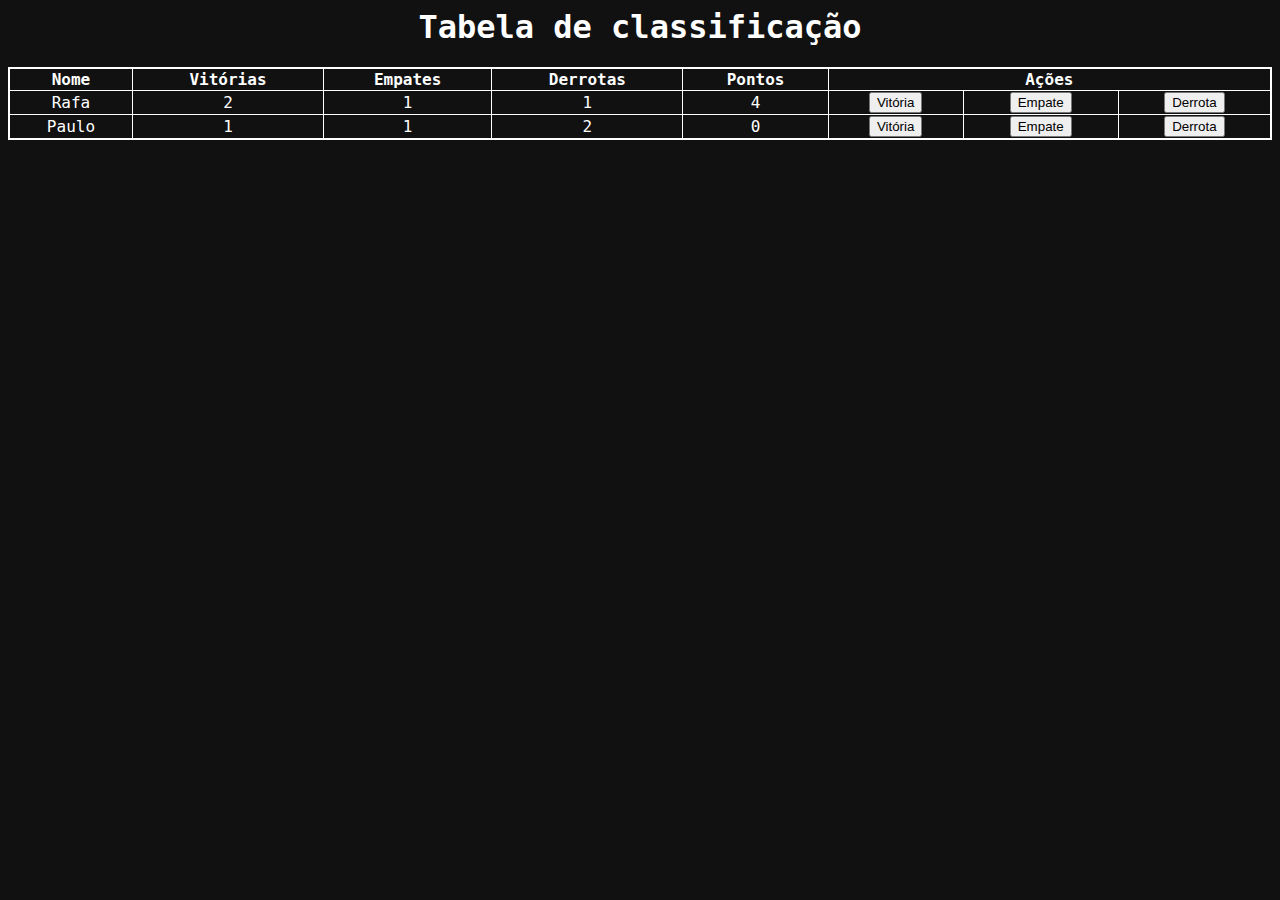
<file: aula-06/index.html>
<html>

<head>
  <title>
    Imersão Dev - Aula 06
  </title>
  <link rel="stylesheet" href="style.css">
</head>

<body>
  <h1>Tabela de classificação</h1>

  <table style="width:100%">
    <thead>
      <tr>
        <th>Nome</th>
        <th>Vitórias</th>
        <th>Empates</th>
        <th>Derrotas</th>
        <th>Pontos</th>
        <th colspan="3">Ações</th>
      </tr>
    </thead>
    <tbody id="tabelaJogadores">
      
    </tbody>
  </table>
  <script src="app.js"></script>
</body>

</html>
</file>
<file: aula-06/style.css>
* {
    text-align: center;
  }
  
  body {
    font-family: "Roboto Mono", monospace;
    min-height: 400px;
    background-image: url("https://www.alura.com.br/assets/img/imersoes/dev-2021/tabela-classificacao-bg.png");
    background-color: #111;
    background-size: 100%;
    background-position: center;
    background-repeat: no-repeat;
  }
  
  .container {
    text-align: center;
    padding: 20px;
    height: 100vh;
  }
  
  .page-title {
    color: #ffffff;
    margin: 0 0 5px;
  }
  
  .page-subtitle {
    color: #ffffff;
    margin-top: 5px;
  }
  
  .page-logo {
    width: 200px;
  }
  
  .alura-logo {
    width: 40px;
    position: absolute;
    top: 10px;
    right: 10px;
  }
  
  table {
    border: 2px solid white;
    border-collapse: collapse;
  }
  
  h1 {
    color: white;
  }
  
  th,
  tr,
  td {
    border: solid 1px white;
    color: white;
  }
</file>
